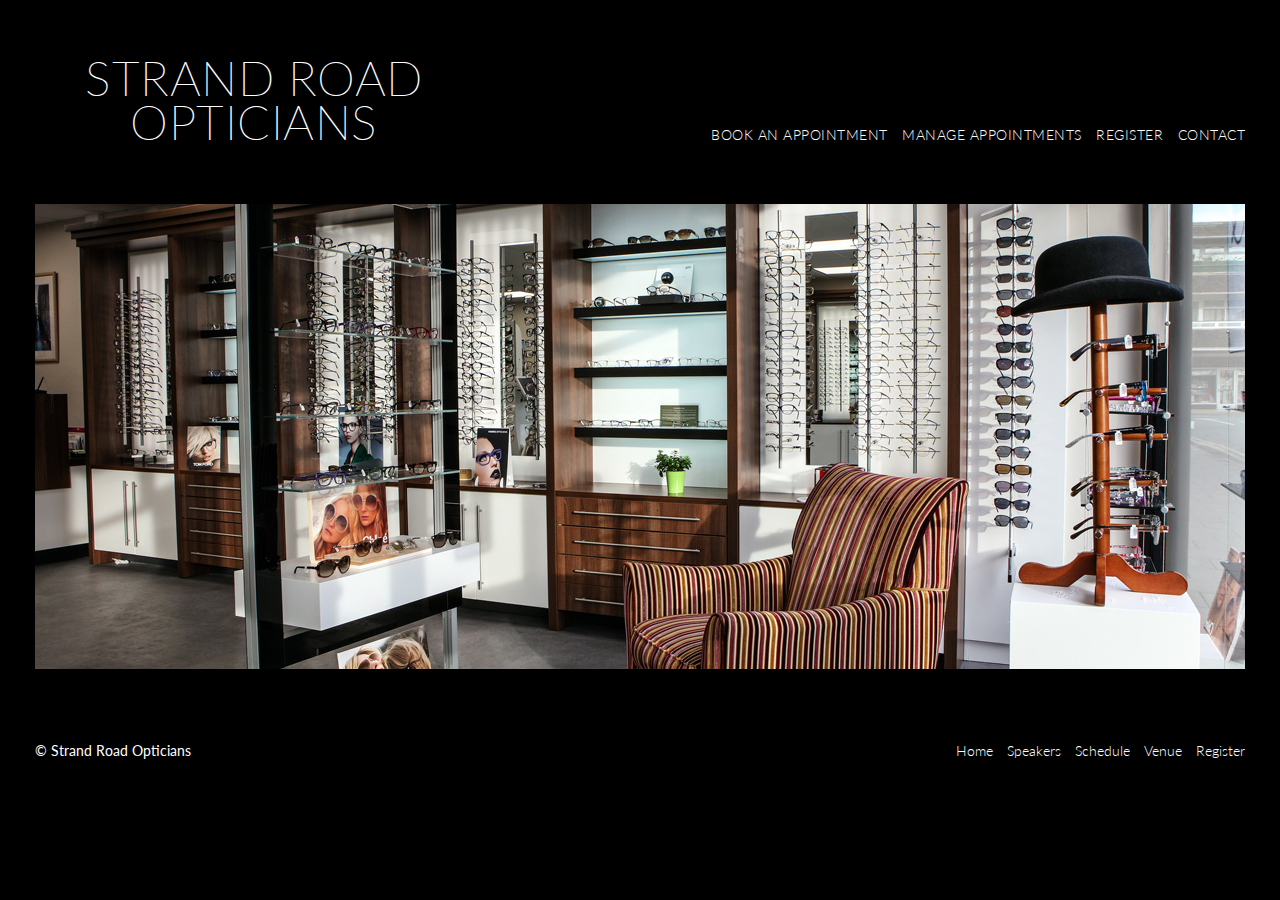
<file: UX-Group-Project-f7c6379923bdefac0efaf4509414a07ac3b6027e/StarterFiles(2)/index.html>
<!DOCTYPE html>
<html lang="en">
  <head>
     <meta charset="utf-8">
	 <link rel="stylesheet" href="assets/stylesheets/main.css">
	 <link rel="stylesheet" href="http://fonts.googleapis.com/css?family=Lato:100,300,400">
     <title>SCEIS Conference</title>
  </head>
  
  <body>
  
    <!-- Header -->

  	<header class="primary-header container group">
  	
		<h1 class="logo">
			<a href="index.html">Strand Road <br> Opticians</a>
		</h1>
  		
		<nav class="nav primary-nav">
			<ul>
				
				<!--
		    -->
				<li><a href="speakers.html">Book An Appointment</a></li>
				<!--
		    -->
				<li><a href="schedule.html">Manage Appointments</a></li>
				<!--
			-->
				<li><a href="register.html">Register</a></li>
				
				<!--
		    -->
			<li><a href="venue.html">Contact</a></li>
			</ul>
		</nav>


	</header>
	
	
	
	<!-- Teasers -->
	
	<section class="w3-display-container">

			<p style="text-align:center;width:60;"><img src="assets/images/homescreenimage.jpg" alt="shop"></p>
			
	
	</section>
	
	<!-- Footer -->

	<footer class="primary-footer container group">
  		<small>&copy; Strand Road Opticians</small>
  	
		<nav class="nav">
		<ul>
			<li><a href="index.html">Home</a></li>
			<!--
		    -->
			<li><a href="speakers.html">Speakers</a></li>
			<!--
		    -->
			<li><a href="schedule.html">Schedule</a></li>
			<!--
		    -->
			<li><a href="venue.html">Venue</a></li>
			<!--
		    -->
			<li><a href="register.html">Register</a></li>
		</ul>
		</nav>


	</footer>

  </body>
</html>
</file>
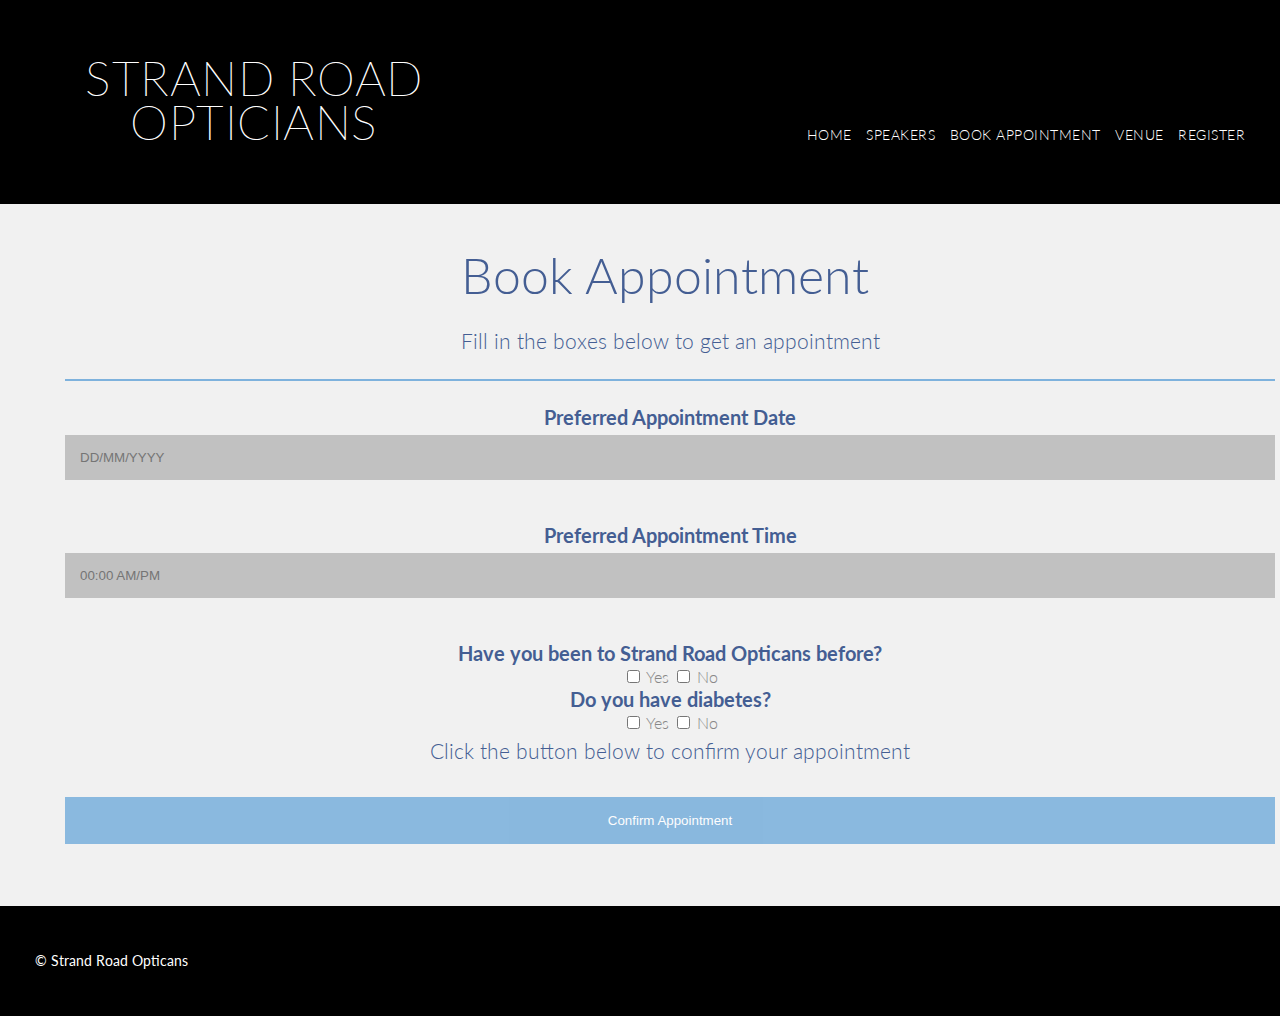
<file: UX-Group-Project-f7c6379923bdefac0efaf4509414a07ac3b6027e/StarterFiles(2)/book appointment.html>
<!DOCTYPE html>
<html lang="en">
  <head>
     <meta charset="utf-8">
	 <link rel="stylesheet" href="assets/stylesheets/main.css">
	 <link rel="stylesheet" href="http://fonts.googleapis.com/css?family=Lato:100,300,400">
     <title>Strand Road Opticans</title>
  </head>
  
  <body>
  
  	<!-- Header -->

  	<header class="primary-header container group">
  	
  		<h1 class="logo">
  			<a href="index.html">Strand Road <br> Opticians</a>
  		</h1>
  			
  		
		<nav class="nav primary-nav">
			<ul>
				<li><a href="index.html">Home</a></li>
				<!--
		    -->
				<li><a href="speakers.html">Speakers</a></li>
				<!--
		    -->
				<li><a href="book appointment.html">Book Appointment</a></li>
				<!--
		    -->
				<li><a href="venue.html">Venue</a></li>
				<!--
		    -->
				<li><a href="register.html">Register</a></li>
			</ul>
		</nav>


	</header>
	
	<!-- Main content -->
	
	<section class="row-alt">
		<div class="lead container">
			  <h1>Book Appointment</h1>
			  
			  

<form action="action_page.php">
  <div class="container">
    <p>Fill in the boxes below to get an appointment</p>
    <hr>
	
    <label for="email"><b>Preferred Appointment Date</b></label>
    <input type="text" placeholder="DD/MM/YYYY" name="email" required><br><br>
	
	<label for="email"><b>Preferred Appointment Time</b></label>
    <input type="text" placeholder="00:00 AM/PM" name="email" required><br><br>
	
 

<label for="email"><b>Have you been to Strand Road Opticans before?</label><br>

<form action="/action_page.php">
  <input type="checkbox" name="vehicle1" value="Bike"> Yes</input>
  <input type="checkbox" name="vehicle2" value="Car"> No <br>
</form>

<label for="email"><b>Do you have diabetes?</label>

<form action="/action_page.php">
  <input type="checkbox" name="vehicle1" value="Bike"> Yes</input>
  <input type="checkbox" name="vehicle2" value="Car"> No <br>
</form>
   

    <p>Click the button below to confirm your appointment </p>
    <button type="submit" class="registerbtn">Confirm Appointment</button>
  </div>
  
</form>
		</div>
    </section>
	
	<!-- Footer -->

	<footer class="primary-footer container group">
  		<small>&copy; Strand Road Opticans</small>
  	
	


	</footer>

  </body>
</html>
</file>
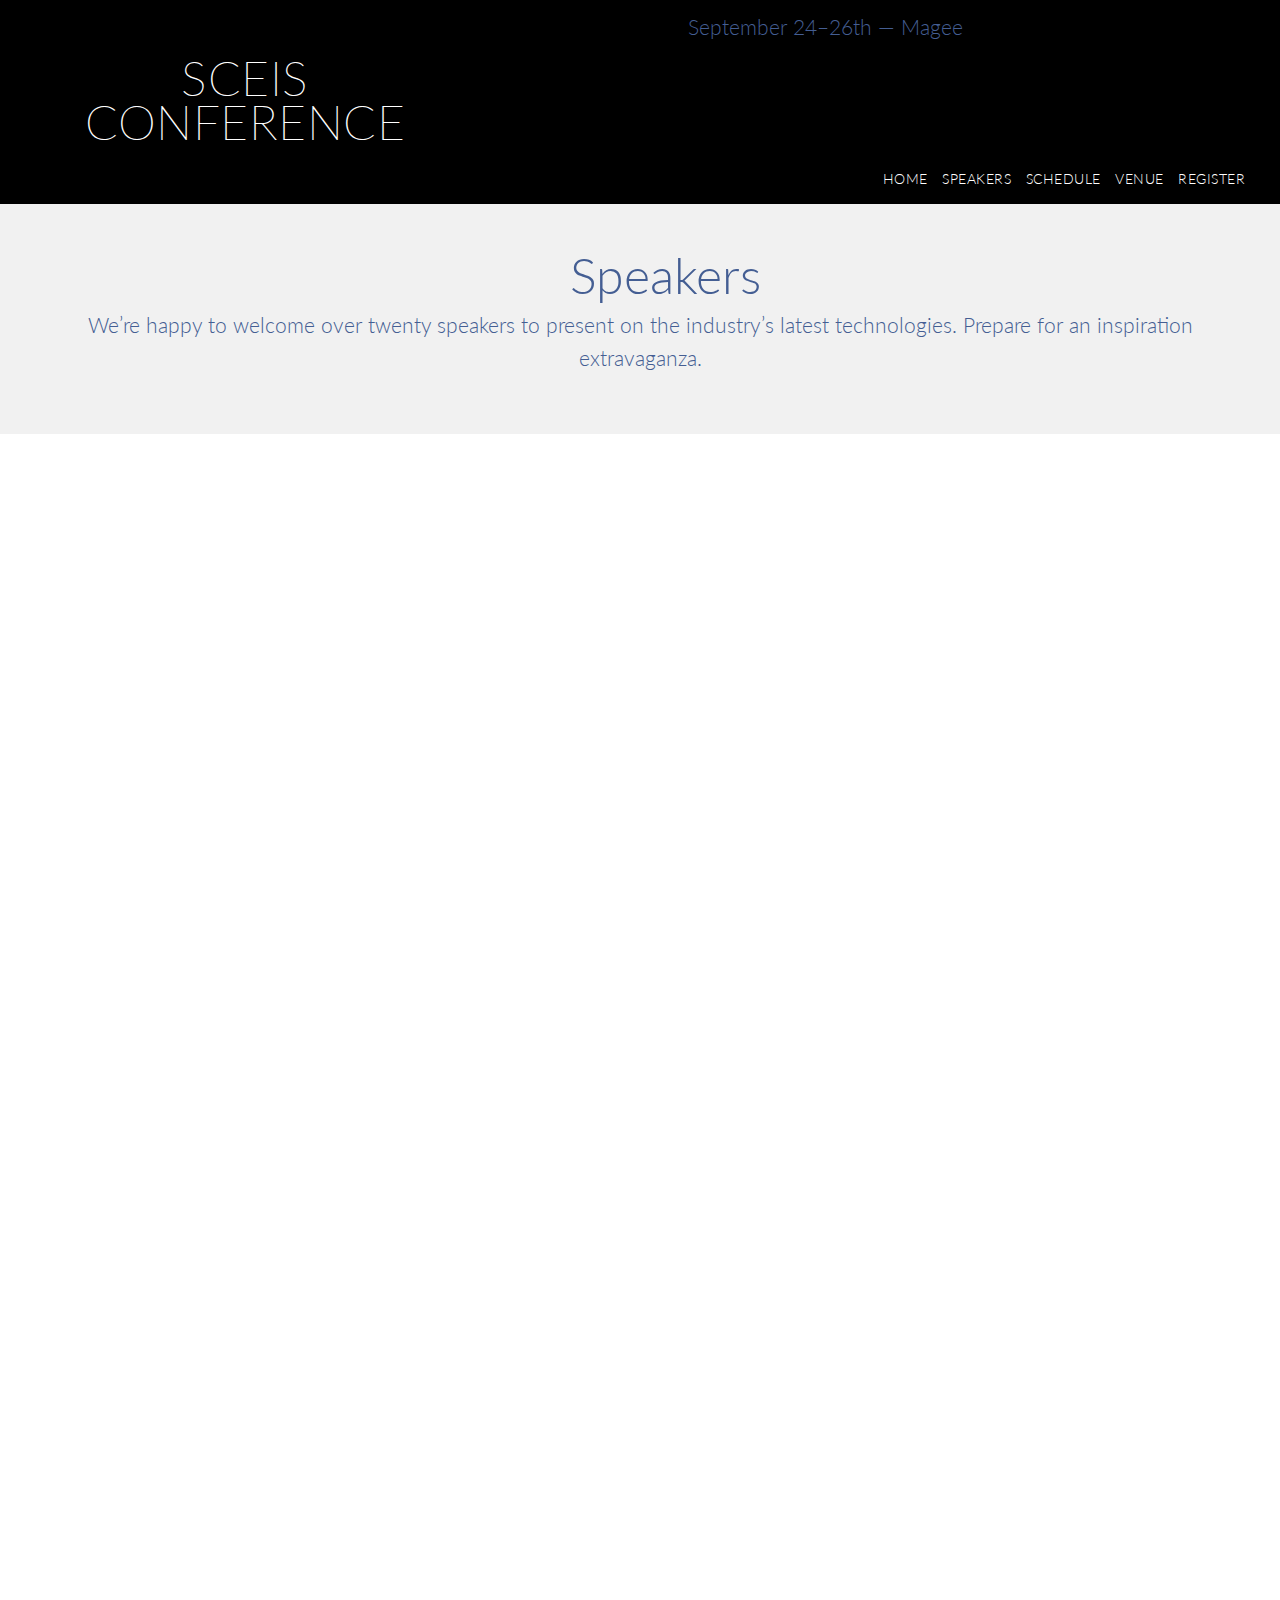
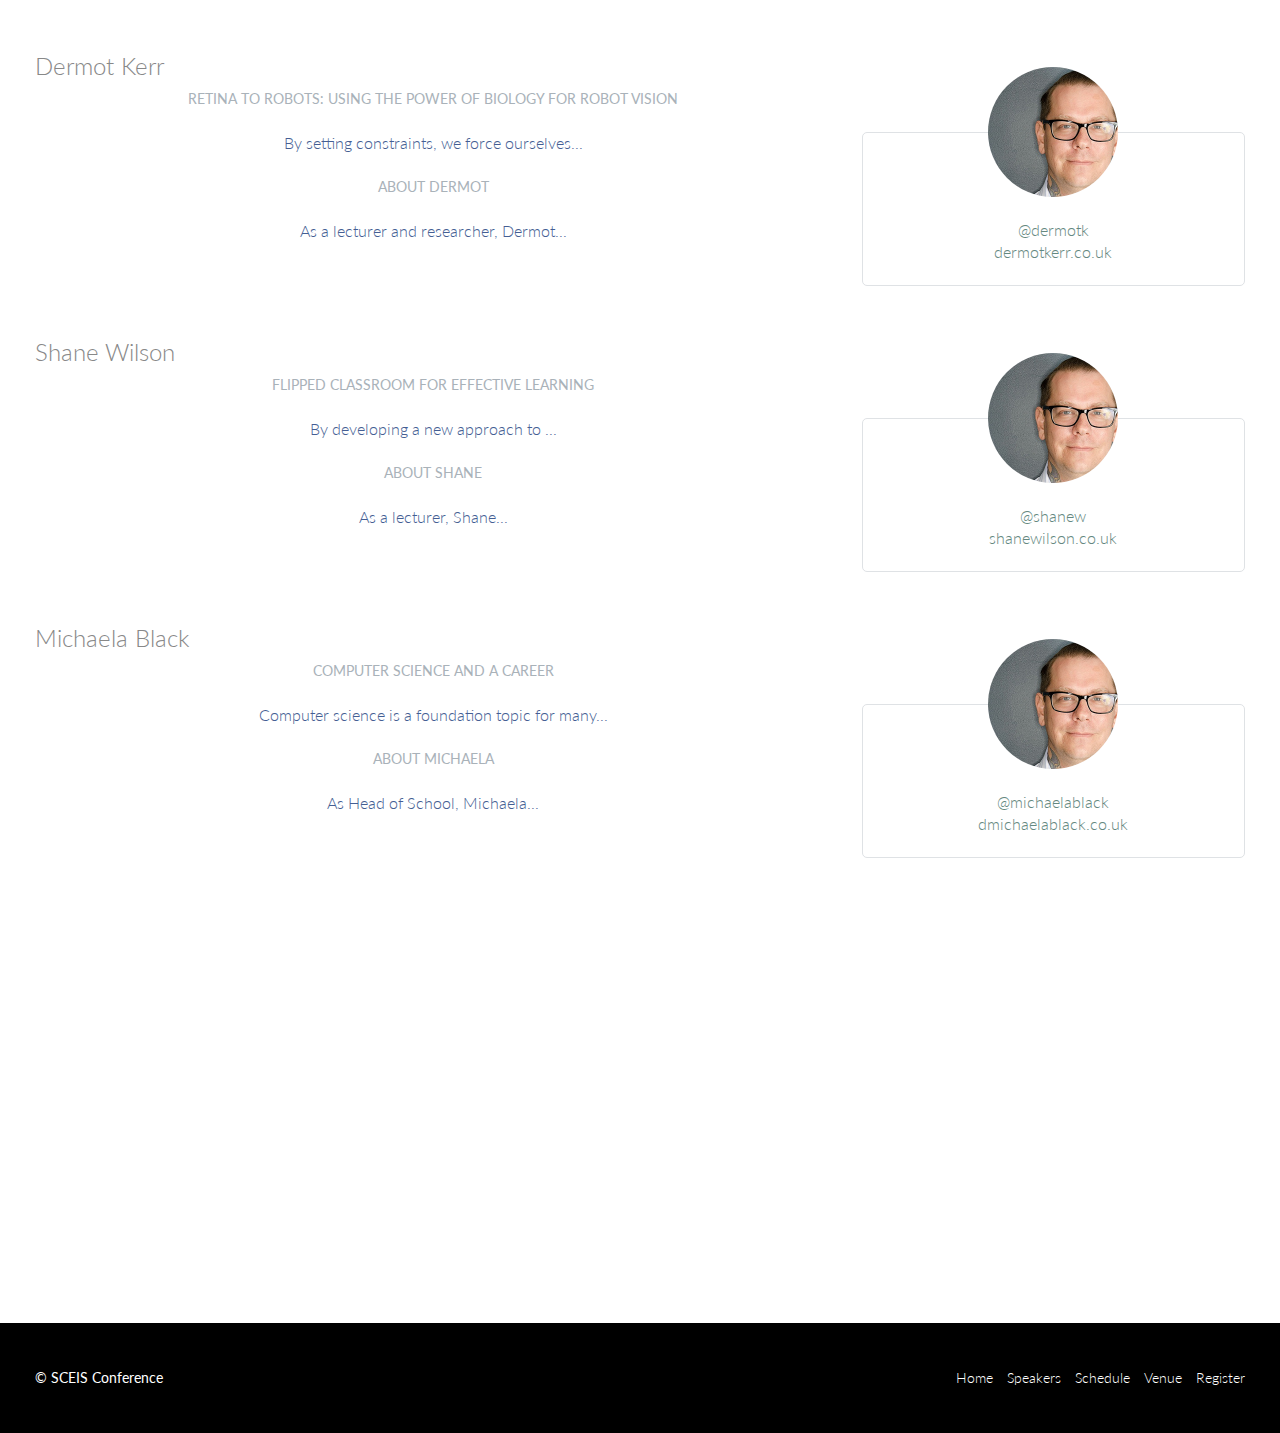
<file: UX-Group-Project-f7c6379923bdefac0efaf4509414a07ac3b6027e/StarterFiles(2)/Manage Appointment.html>
<!DOCTYPE html>
<html lang="en">
  <head>
     <meta charset="utf-8">
	 <link rel="stylesheet" href="assets/stylesheets/main.css">
	 <link rel="stylesheet" href="http://fonts.googleapis.com/css?family=Lato:100,300,400">
     <title>Speakers - SCEIS Conference</title>
  </head>
  
  <body>
  
  	<!-- Header -->

  	<header class="primary-header container group">
  	
  		<h1 class="logo">
  			<a href="index.html">SCEIS <br> Conference</a>
  		</h1>
  			
  		<h3 class="tagline">September 24&ndash;26th &mdash; Magee</h3>
  		
		<nav class="nav primary-nav">
			<ul>
				<li><a href="index.html">Home</a></li>
				<!--
		    -->
				<li><a href="speakers.html">Speakers</a></li>
				<!--
		    -->
				<li><a href="schedule.html">Schedule</a></li>
				<!--
		    -->
				<li><a href="venue.html">Venue</a></li>
				<!--
		    -->
				<li><a href="register.html">Register</a></li>
			</ul>
		</nav>


	</header>
	
	<!-- Main content -->
	
	<section class="row-alt">
		<div class="lead container">
			<h1>Speakers</h1>

			<p>We&#8217;re happy to welcome over twenty speakers to present on the industry&#8217;s latest technologies. Prepare for an inspiration extravaganza.</p>

		</div>
	</section>

	<section class="row">
		<div class="grid">
			<!-- Dermot Kerr -->
			<section class="speaker" id="dermot-kerr">
			
			<div class="col-2-3">
			
				<h2>Dermot Kerr</h2>
				<h5>Retina to Robots: Using the power of biology for robot vision</h5>
			
				<p>By setting constraints, we force ourselves...</p>
			
				<h5>About Dermot</h5>
			
				<p>As a lecturer and researcher, Dermot...</p>
			
			</div><!--
			
			--><aside class="col-1-3">
				<div class="speaker-info">
					<img src="assets/images/speaker1.jpg" alt="Dermot Kerr">
					<ul>
						<li><a href="https://twitter.com/dermotk">@dermotk</a></li>
						<li><a href="http://dermotkerr.co.uk/">dermotkerr.co.uk</a></li>
					</ul>
				</div>
			</aside>

			</section>

			<!-- Shane Wilsoon -->
			<section class="speaker" id="shane-wilson">
			
				<div class="col-2-3">
			
					<h2>Shane Wilson</h2>
					<h5>Flipped Classroom for effective learning</h5>
			
					<p>By developing a new approach to ...</p>
			
					<h5>About Shane</h5>
			
					<p>As a lecturer, Shane...</p>
			
				</div><!--
						
				--><aside class="col-1-3">
					<div class="speaker-info">
						<img src="assets/images/speaker1.jpg" alt="Dermot Kerr">
						<ul>
							<li><a href="https://twitter.com/shanew">@shanew</a></li>
							<li><a href="http://shanewilson.co.uk/">shanewilson.co.uk</a></li>
						</ul>
					</div>
				</aside>
			
			</section>

			<!-- Michaela Black -->
			<section id="michaela-black">
			
				<div class="col-2-3">
			
					<h2>Michaela Black</h2>
					<h5>Computer Science and a career</h5>
			
					<p>Computer science is a foundation topic for many...</p>
			
					<h5>About Michaela</h5>
			
					<p>As Head of School, Michaela...</p>
			
				</div><!--
						
				--><aside class="col-1-3">
					<div class="speaker-info">
						<img src="assets/images/speaker1.jpg" alt="Dermot Kerr">
						<ul>
							<li><a href="https://twitter.com/michaelab">@michaelablack</a></li>
							<li><a href="http://michaelablack.co.uk/">dmichaelablack.co.uk</a></li>
						</ul>
					</div>
				</aside>
			
			</section>

	
		</div>
	</section>

	
	<!-- Footer -->

	<footer class="primary-footer container group">
  		<small>&copy; SCEIS Conference</small>
  	
		<nav class="nav">
		<ul>
			<li><a href="index.html">Home</a></li>
			<!--
		    -->
			<li><a href="speakers.html">Speakers</a></li>
			<!--
		    -->
			<li><a href="schedule.html">Schedule</a></li>
			<!--
		    -->
			<li><a href="venue.html">Venue</a></li>
			<!--
		    -->
			<li><a href="register.html">Register</a></li>
		</ul>
		</nav>


	</footer>

  </body>
</html>
</file>
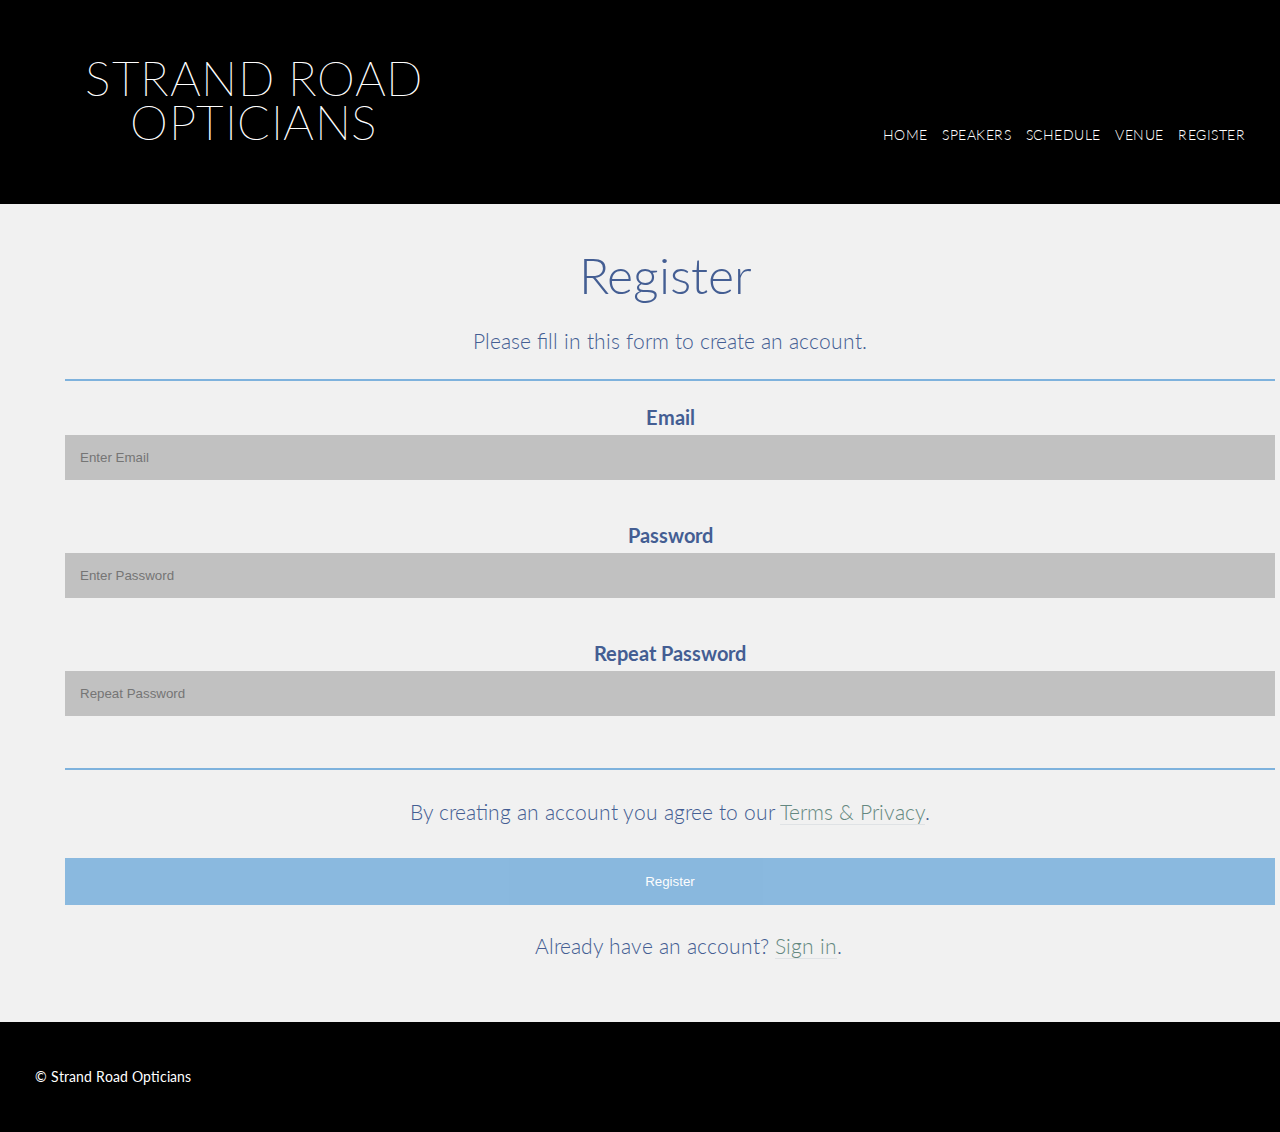
<file: UX-Group-Project-f7c6379923bdefac0efaf4509414a07ac3b6027e/StarterFiles(2)/register.html>
<!DOCTYPE html>
<html lang="en">
  <head>
     <meta charset="utf-8">
	 <link rel="stylesheet" href="assets/stylesheets/main.css">
	 <link rel="stylesheet" href="http://fonts.googleapis.com/css?family=Lato:100,300,400">
     <title>Register - SCEIS Conference</title>
  </head>
  
  <body>
  
  	<!-- Header -->
  
  	<header class="primary-header container group">
  	
  		
		<h1 class="logo">
			<a href="index.html">Strand Road <br> Opticians</a>
		</h1>
  		
		<nav class="nav primary-nav">
			<ul>
				<li><a href="index.html">Home</a></li>
				<!--
		    -->
				<li><a href="speakers.html">Speakers</a></li>
				<!--
		    -->
				<li><a href="schedule.html">Schedule</a></li>
				<!--
		    -->
				<li><a href="venue.html">Venue</a></li>
				<!--
		    -->
				<li><a href="register.html">Register</a></li>
			</ul>
		</nav>


	</header>
	
	<!-- Main content -->
	
	<section class="row-alt">
		<div class="lead container">
			<h1>Register</h1>
<form action="action_page.php">
  <div class="container">
    <p>Please fill in this form to create an account.</p>
    <hr>
	
    <label for="email"><b>Email</b></label>
    <input type="text" placeholder="Enter Email" name="email" required><br><br>
    <label for="psw"><b>Password</b></label>
    <input type="password" placeholder="Enter Password" name="psw" required><br><br>

    <label for="psw-repeat"><b>Repeat Password</b></label>
    <input type="password" placeholder="Repeat Password" name="psw-repeat" required><br><br>
    <hr>

    <p>By creating an account you agree to our <a href="#">Terms & Privacy</a>.</p>
    <button type="submit" class="registerbtn">Register</button>
  </div>

  <div class="signin2">
    <p>Already have an account? <a href="#">Sign in</a>.</p>
  </div>
</form>
		</div>
	</section>

	
	<!-- Footer -->

	<footer class="primary-footer container group">
  		<small>&copy; Strand Road Opticians</small>

	</footer>

  </body>
</html>
</file>
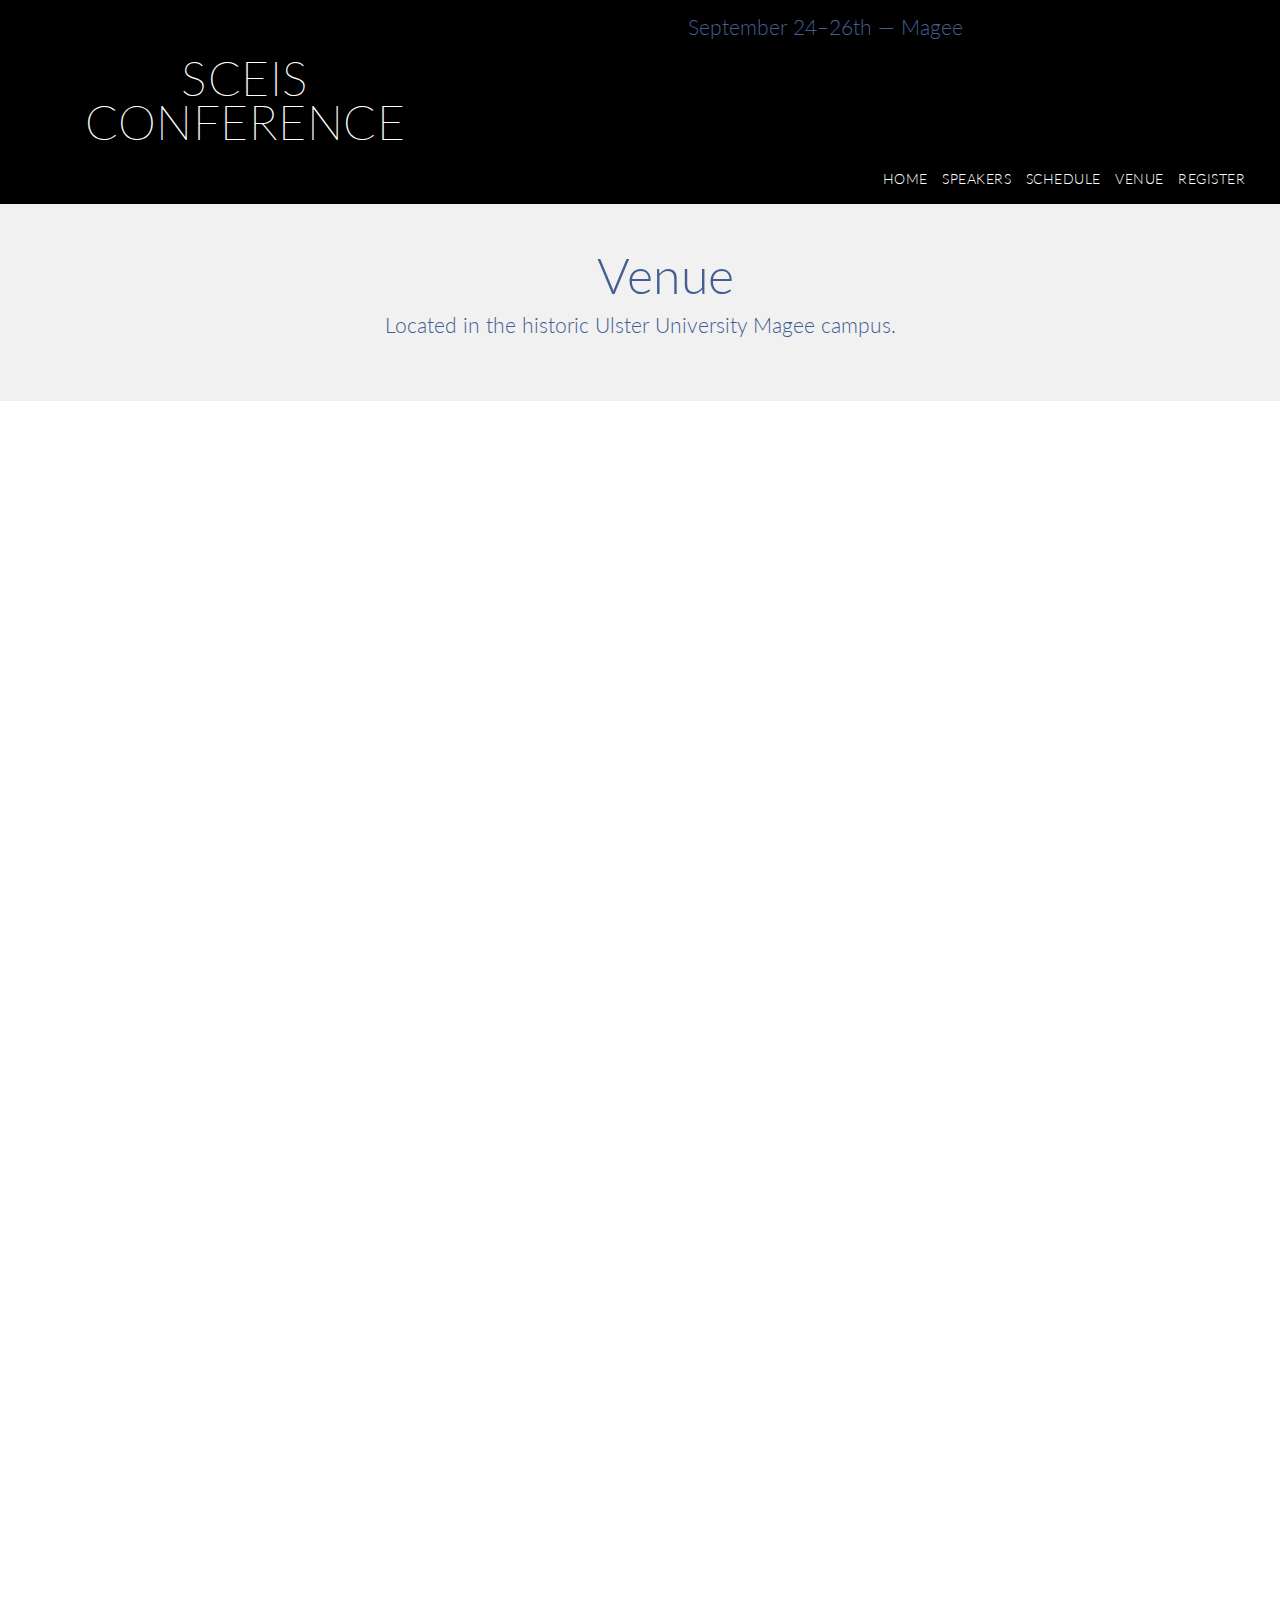
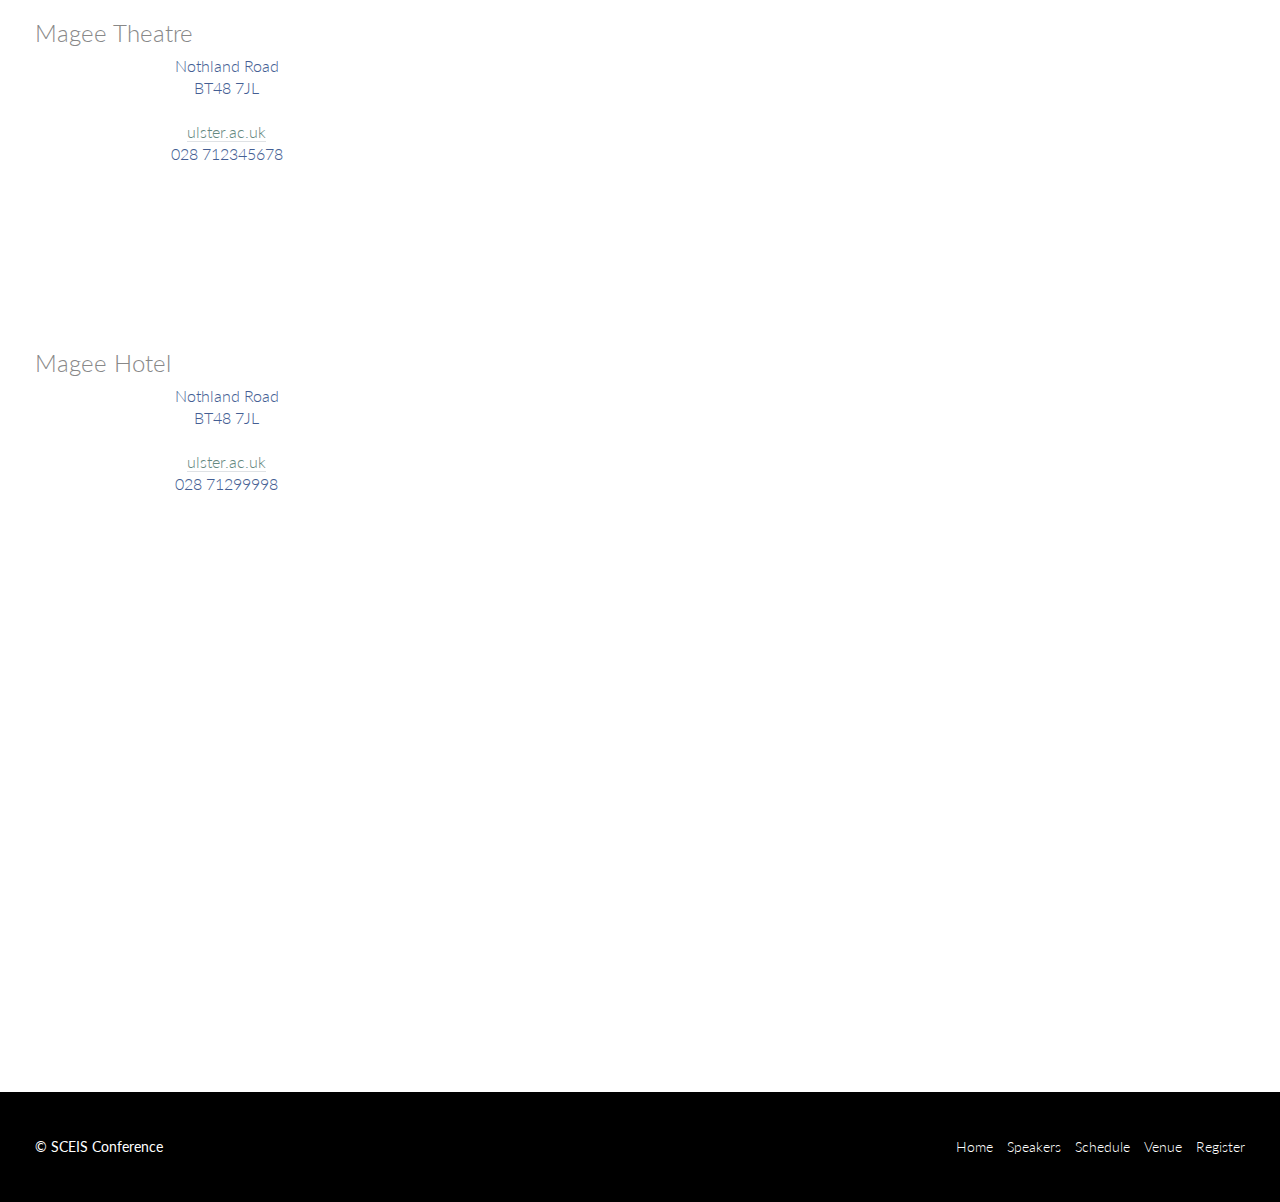
<file: UX-Group-Project-f7c6379923bdefac0efaf4509414a07ac3b6027e/StarterFiles(2)/venue.html>
<!DOCTYPE html>
<html lang="en">
  <head>
     <meta charset="utf-8">
	 <link rel="stylesheet" href="assets/stylesheets/main.css">
	 <link rel="stylesheet" href="http://fonts.googleapis.com/css?family=Lato:100,300,400">
     <title>Venue - SCEIS Conference</title>
  </head>
  
  <body>
  
  	<!-- Header -->

  	<header class="primary-header container group">
  	
  		<h1 class="logo">
  			<a href="index.html">SCEIS <br> Conference</a>
  		</h1>
  			
  		<h3 class="tagline">September 24&ndash;26th &mdash; Magee</h3>
  		
		<nav class="nav primary-nav">
			<ul>
				<li><a href="index.html">Home</a></li>
				<!--
		    -->
				<li><a href="speakers.html">Speakers</a></li>
				<!--
		    -->
				<li><a href="schedule.html">Schedule</a></li>
				<!--
		    -->
				<li><a href="venue.html">Venue</a></li>
				<!--
		    -->
				<li><a href="register.html">Register</a></li>
			</ul>
		</nav>


	</header>
	
	<!-- Main content -->
	
	<section class="row-alt">
		<div class="lead container">
			<h1>Venue</h1>

			<p>Located in the historic Ulster University Magee campus.</p>

		</div>
	</section>

	<section class="row">
	  <div class="grid">

		  <section class="venue-theatre">
				<div class="col-1-3">
					<h2>Magee Theatre</h2>
					<p>Nothland Road <br> BT48 7JL</p>
					<p><a href="http://www.ulster.ac.uk/">ulster.ac.uk</a> <br> 028 712345678</p>
				</div><!--
				
				--><iframe class="venue-map col-2-3" src="https://www.google.com/maps/embed?pb=!1m18!1m12!1m3!1d2288.1098604015365!2d-7.325799383897053!3d55.006239256787374!2m3!1f0!2f0!3f0!3m2!1i1024!2i768!4f13.1!3m3!1m2!1s0x485fe22a6037f471%3A0x5308c53140e88647!2sUlster+University+Magee+Campus!5e0!3m2!1sen!2suk!4v1541765441759">
				 </iframe>
		  </section>
	
		  <section class="venue-hotel">
				<div class="col-1-3">
					<h2>Magee Hotel</h2>
					<p>Nothland Road <br> BT48 7JL</p>
					<p><a href="http://www.ulster.ac.uk/">ulster.ac.uk</a> <br> 028 71299998</p>
				</div><!--
							
				--><iframe class="venue-map col-2-3" src="https://www.google.com/maps/embed?pb=!1m18!1m12!1m3!1d2288.509293470199!2d-7.322580783897192!3d54.99923705732265!2m3!1f0!2f0!3f0!3m2!1i1024!2i768!4f13.1!3m3!1m2!1s0x485fe18173c76eb5%3A0xc09c5cf12e96964d!2sCity+Hotel+Derry!5e0!3m2!1sen!2suk!4v1541765874085">
				</iframe>
		  </section>
	
	  </div>
	</section>

	
	<!-- Footer -->

	<footer class="primary-footer container group">
  		<small>&copy; SCEIS Conference</small>
  	
		<nav class="nav">
		<ul>
			<li><a href="index.html">Home</a></li>
			<!--
		    -->
			<li><a href="speakers.html">Speakers</a></li>
			<!--
		    -->
			<li><a href="schedule.html">Schedule</a></li>
			<!--
		    -->
			<li><a href="venue.html">Venue</a></li>
			<!--
		    -->
			<li><a href="register.html">Register</a></li>
		</ul>
		</nav>


	</footer>

  </body>
</html>
</file>
<file: UX-Group-Project-f7c6379923bdefac0efaf4509414a07ac3b6027e/StarterFiles(2)/assets/stylesheets/main.css>
/* http://meyerweb.com/eric/tools/css/reset/ 2. v2.0 | 20110126
  License: none (public domain)
*/

html, body, div, span, applet, object, iframe,
h1, h2, h3, h4, h5, h6, p, blockquote, pre,
a, abbr, acronym, address, big, cite, code,
del, dfn, em, img, ins, kbd, q, s, samp,
small, strike, strong, sub, sup, tt, var,
b, u, i, center,
dl, dt, dd, ol, ul, li,
fieldset, form, label, legend,
table, caption, tbody, tfoot, thead, tr, th, td,
article, aside, canvas, details, embed,
figure, figcaption, footer, header, hgroup,
menu, nav, output, ruby, section, summary,
time, mark, audio, video {
  margin: 0;
  padding: 0;
  border: 0;
  font-size: 100%;
  font: inherit;
  vertical-align: baseline;
}
/* HTML5 display-role reset for older browsers */
article, aside, details, figcaption, figure,
footer, header, hgroup, menu, nav, section {
  display: block;
}
body {
  line-height: 1;
}
ol, ul {
  list-style: none;
}
blockquote, q {
  quotes: none;
}
blockquote:before, blockquote:after,
q:before, q:after {
  content: '';
  content: none;
}
table {
  border-collapse: collapse;
  border-spacing: 0;
}

/*
  ========================================
  Custom styles
  ========================================
*/
body {
  background: #000000;
  color: #888;
  font: 300 16px/22px "Lato", "Open Sans", "Helvetica Neue", Helvetica, Arial, sans-serif;
}








* {box-sizing: border-box}

/* Add padding to containers */
.container {
  padding: 16px;
}

/* Full-width input fields */
input[type=text], input[type=password] {
  width: 100%;
  padding: 15px;
  margin: 5px 0 22px 0;
  display: inline-block;
  border: none;
  background: #c1c1c1;
}

input[type=text]:focus, input[type=password]:focus {
  background-color: #ddd;
  outline: none;
}

/* Overwrite default styles of hr */
hr {
  border: 1px solid #7eb2dd;
  margin-bottom: 25px;
}

/* Set a style for the submit/register button */
.registerbtn {
  background-color: #7eb2dd;
  color: white;
  padding: 16px 20px;
  margin: 8px 0;
  border: none;
  cursor: pointer;
  width: 100%;
  opacity: 0.9;
}

.registerbtn:hover {
  opacity:1;
}
.signin2 p {
text-align: left;
margin-left: 500px;
color: #445e93;
font-size: 17px;

}



/* Add a blue text color to links */
a {
  color: dodgerblue;
}

/* Set a grey background color and center the text of the "sign in" section */
.signin {
  background-color: #648880;
  text-align: center;
}

label{
color: #445e93; 
font-size: 20px;
text-align: center;
font-weight: bold;

}











.dropbtn {
  background-color: #7eb2dd;
  color: white;
  padding: 16px;
  font-size: 16px;
  border: none;
  cursor: pointer;
}

.dropdown {
  position: relative;
  display: inline-block;
}

.dropdown-content {
  display: none;
  position: absolute;
  background-color: #f1f1f1;
  min-width: 160px;
  box-shadow: 0px 8px 16px 0px rgba(0,0,0,0.2);
  z-index: 1;
}

.dropdown-content a {
  color: black;
  padding: 12px 16px;
  text-decoration: none;
  display: block;
}

.dropdown-content a:hover {background-color: #f1f1f1}

.dropdown:hover .dropdown-content {
  display: block;
}

.dropdown:hover .dropbtn {
  background-color: #7eb2dd;
}














/*
  ========================================
  Grid
  ========================================
*/

*,
*:before,
*:after {
  -webkit-box-sizing: border-box;
     -moz-box-sizing: border-box;
          box-sizing: border-box;
}

.container,
.grid {
  margin: 0 auto;
  width: 1270px;
}
.container {
  padding-left: 30px;
  padding-right: 30px;
}
.grid,
.col-1-3,
.col-2-3 {
  padding-left: 15px;
  padding-right: 15px;
}
.col-1-3,
.col-2-3  {
  display: inline-block;
  vertical-align: top;
}
.col-1-3 {
  width: 33.33%;
}
.col-2-3 {
  width: 66.66%;
}

/*
  ========================================
  Clearfix
  ========================================
*/
.group:before,
.group:after {
  content: "";
  display: table;
}
.group:after {
  clear: both;
}
.group {
  clear: both;
  *zoom: 1;
}

/*
  ========================================
  Rows
  ========================================
*/

.row,
.row-alt {
  min-width: 960px;
}

.row {
  background: #fff;
  padding: 1210px 0 465px 0;
}

.row-alt {
   background: #f1f1f1;
   padding: 44px 0 22px 0;
 }

/*
  ========================================
  Typography
  ========================================
*/

h1, h3, h4, h5, p {
  margin-bottom: 22px;
  color: #445e93;
text-align: center;	
}
h1 {
 weight: bold;
font-size: 50px;
text-align: center;
margin-left: 50px;

color: #445e93;
}
h2 {
  font-size: 24px;
  line-height: 44px;
}
h3 {
  font-size: 21px;
}
h4 {
  font-size: 18px;
}
h5 {
  color: #a9b2b9;
  font-size: 14px;
  font-weight: 400;
  text-transform: uppercase;
}
strong {
  font-weight: 400;
}
cite, em {
  font-style: italic;
}

/*
  ========================================
  Leads
  ========================================
*/

.lead {
  text-align: center;
}
.lead p {
  font-size: 21px;
  line-height: 33px;
}

/*
  ========================================
  Links
  ========================================
*/
a {
  color: #648880;
  text-decoration: none;
}

a:hover {
  color: #a9b2b9;
}

p a {
  border-bottom: 1px solid #dfe2e5;
}

.primary-header a,
.primary-footer a {
  color: #fff;
}
.primary-header a:hover,
.primary-footer a:hover {
  color: #648880;
}

/*
  ========================================
  Buttons
  ========================================
*/

.btn {
  border-radius: 5px;
  display: inline-block;
  margin: 0;
  color: #fff;
  cursor: pointer;
  font-weight: 400;
  letter-spacing: .5px;
  text-transform: uppercase;
}

.btn-alt {
  border: 1px solid #fff;
  padding: 10px 30px;
}
.btn-alt:hover {
  background: #fff;
  color: #648880;
}


/*
  ========================================
  Primary header
  ========================================
*/

.logo {
  
  float: left;
  font-size: 48px;
  line-height: 44px;
  padding: 40px 0 22px 0;
  font-weight: 200;
  letter-spacing: .5px;
  text-transform: uppercase;
}



.primary-nav {
  position: relative;
  top: 108px;
  font-size: 14px;
  font-weight: 300;
  letter-spacing: .5px;
  text-transform: uppercase;
}


/*
  ========================================
  Primary footer
  ========================================
*/

.primary-footer {
  color: #ffffff;
  font-size: 14px;
  padding-bottom: 44px;
  padding-top: 44px;
}
.primary-footer small {
  float: left;
  font-weight: 400;
}

/*
  ========================================
  Navigation
  ========================================
*/

.nav {
  text-align: right;
}

.nav li {
  display: inline-flex;
  margin: 0 5px;
  vertical-align: top;
}
.nav li:last-child {
  margin-right: 0;
}


/*
  ========================================
  Home
  ========================================
*/

.hero {
  color: #fff;
  line-height: 44px;
  padding: 22px 80px 66px 80px;
  text-align: center;
}
.hero h2 {
  font-size: 36px;
}
.hero p {
  font-size: 24px;
  font-weight: 100;
}
.teaser a:hover h3 {
  color: #a9b2b9;
}
.teaser img {
  border-radius: 5px;
  display: block;
  margin-bottom: 22px;
  max-width: 100%
}

/*
  ========================================
  Speakers
  ========================================
*/

.speaker {
  margin-bottom: 44px;
}

.speaker-info {
  border: 1px solid #dfe2e5;
  border-radius: 5px;
  margin-top: 88px;
  padding-bottom: 22px;
  text-align: center;
}

.speaker-info img {
  border-radius: 50%;
  height: 130px;
  margin: -66px 0 22px 0;
  vertical-align: top;
}


/*
  ========================================
  Venue
  ========================================
*/

.venue-theatre {
  margin-bottom: 66px;
}
.venue-hotel {
  margin-bottom: 22px;
}

.venue-map {
  height: 264px;
}
/*
  ========================================
  Text
  ========================================
*/
</file>
